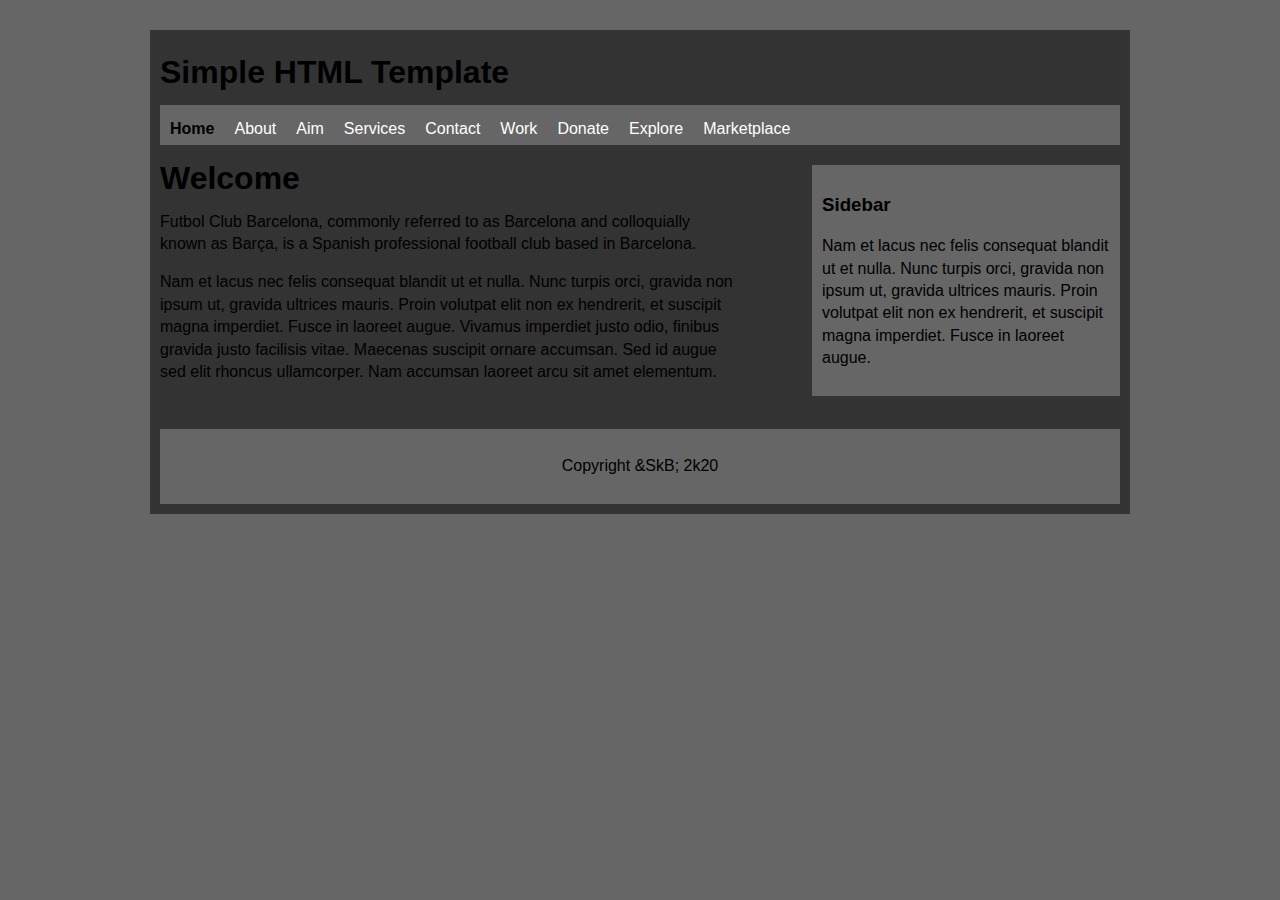
<file: index.html>
<!DOCTYPE html>
<html>
	<head>
		<title>Home | Simple HTML Template</title>
		<link rel="stylesheet" href="css/style.css">
	</head>
	<body>
		<div id="container">
			<div id="header">
				<h1>Simple HTML Template</h1>
			</div>

			<div id="nav">
				<ul>
					<li><a class="active" href="index.html">Home</a></li>
					<li><a href="about.html">About</a></li>
					<li><a href="aim.html">Aim</a></li>
					<li><a href="services.html">Services</a></li>
					<li><a href="contact.html">Contact</a></li>
					<li><a href="work.html">Work</a></li>
					<li><a href="donate.html">Donate</a></li>
					<li><a href="explore.html">Explore</a></li>
					<li><a href="marketplace.html">Marketplace</a></li>
				</ul>
			</div>

			<div id="main">
				<h1>Welcome</h1>
				<p>Futbol Club Barcelona, commonly referred to as Barcelona and colloquially known as Barça, is a Spanish professional football club based in Barcelona.</p>
				<p>
				Nam et lacus nec felis consequat blandit ut et nulla. Nunc turpis orci, gravida non ipsum ut, gravida ultrices mauris. Proin volutpat elit non ex hendrerit, et suscipit magna imperdiet. Fusce in laoreet augue. Vivamus imperdiet justo odio, finibus gravida justo facilisis vitae. Maecenas suscipit ornare accumsan. Sed id augue sed elit rhoncus ullamcorper. Nam accumsan laoreet arcu sit amet elementum.</p>
			</div>

			<div id="sidebar">
				<h3>Sidebar</h3>
				<p>
					Nam et lacus nec felis consequat blandit ut et nulla. Nunc turpis orci, gravida non ipsum ut, gravida ultrices mauris. Proin volutpat elit non ex hendrerit, et suscipit magna imperdiet. Fusce in laoreet augue.
				</p>
			</div>

			<div class="clr"></div>

			<div id="footer">
				<p>Copyright &SkB; 2k20</p>
			</div>
		</div>
	</body>
</html>
</file>
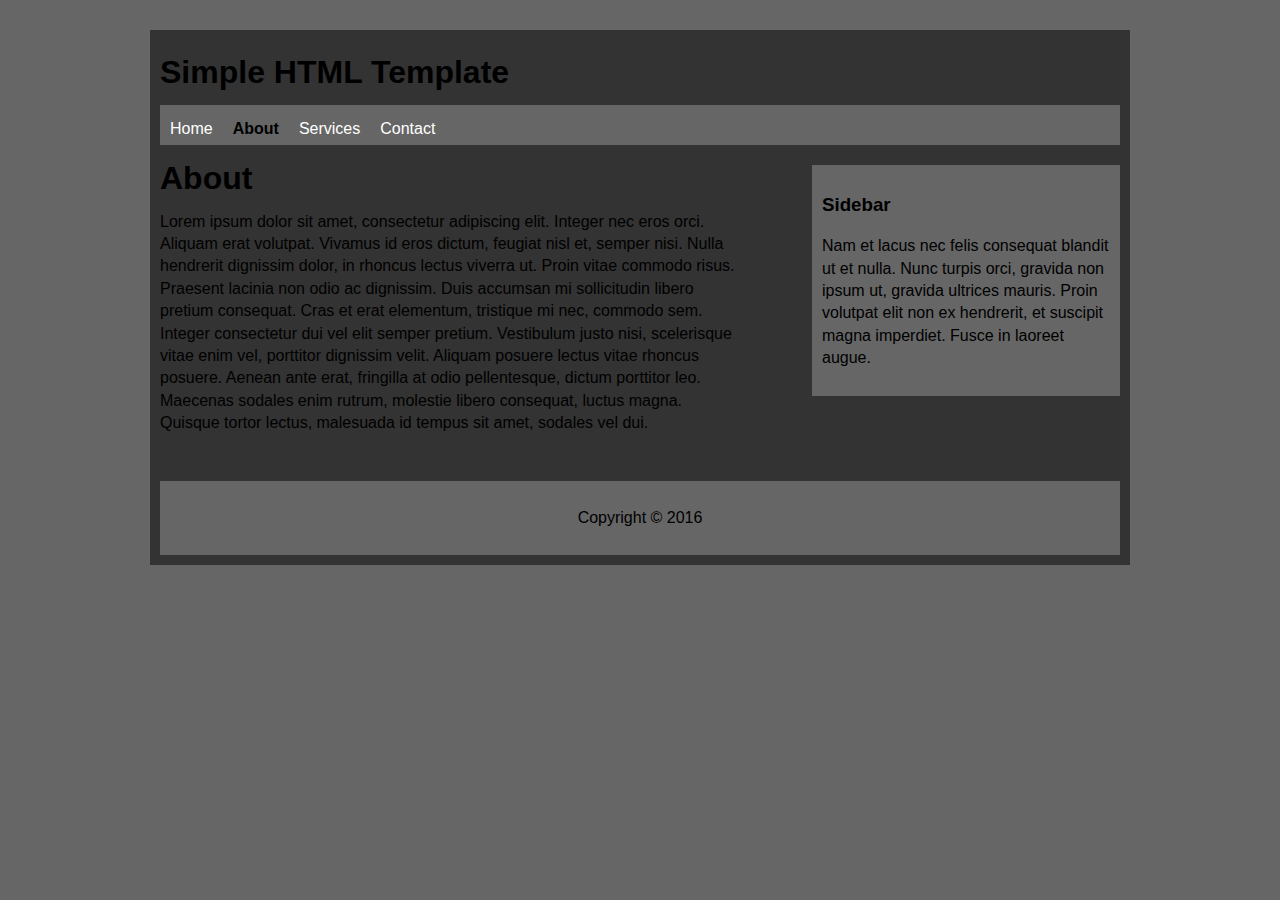
<file: about.html>
<!DOCTYPE html>
<html>
	<head>
		<title>About | Simple HTML Template</title>
		<link rel="stylesheet" href="css/style.css">
	</head>
	<body>
		<div id="container">
			<div id="header">
				<h1>Simple HTML Template</h1>
			</div>

			<div id="nav">
				<ul>
					<li><a href="index.html">Home</a></li>
					<li><a class="active" href="about.html">About</a></li>
					<li><a href="services.html">Services</a></li>
					<li><a href="contact.html">Contact</a></li>
				</ul>
			</div>

			<div id="main">
				<h1>About</h1>
				<p>Lorem ipsum dolor sit amet, consectetur adipiscing elit. Integer nec eros orci. Aliquam erat volutpat. Vivamus id eros dictum, feugiat nisl et, semper nisi. Nulla hendrerit dignissim dolor, in rhoncus lectus viverra ut. Proin vitae commodo risus. Praesent lacinia non odio ac dignissim. Duis accumsan mi sollicitudin libero pretium consequat. Cras et erat elementum, tristique mi nec, commodo sem. Integer consectetur dui vel elit semper pretium. Vestibulum justo nisi, scelerisque vitae enim vel, porttitor dignissim velit. Aliquam posuere lectus vitae rhoncus posuere. Aenean ante erat, fringilla at odio pellentesque, dictum porttitor leo. Maecenas sodales enim rutrum, molestie libero consequat, luctus magna. Quisque tortor lectus, malesuada id tempus sit amet, sodales vel dui.</p>
			</div>

			<div id="sidebar">
				<h3>Sidebar</h3>
				<p>
					Nam et lacus nec felis consequat blandit ut et nulla. Nunc turpis orci, gravida non ipsum ut, gravida ultrices mauris. Proin volutpat elit non ex hendrerit, et suscipit magna imperdiet. Fusce in laoreet augue.
				</p>
			</div>

			<div class="clr"></div>

			<div id="footer">
				<p>Copyright &copy; 2016</p>
			</div>
		</div>
	</body>
</html>
</file>
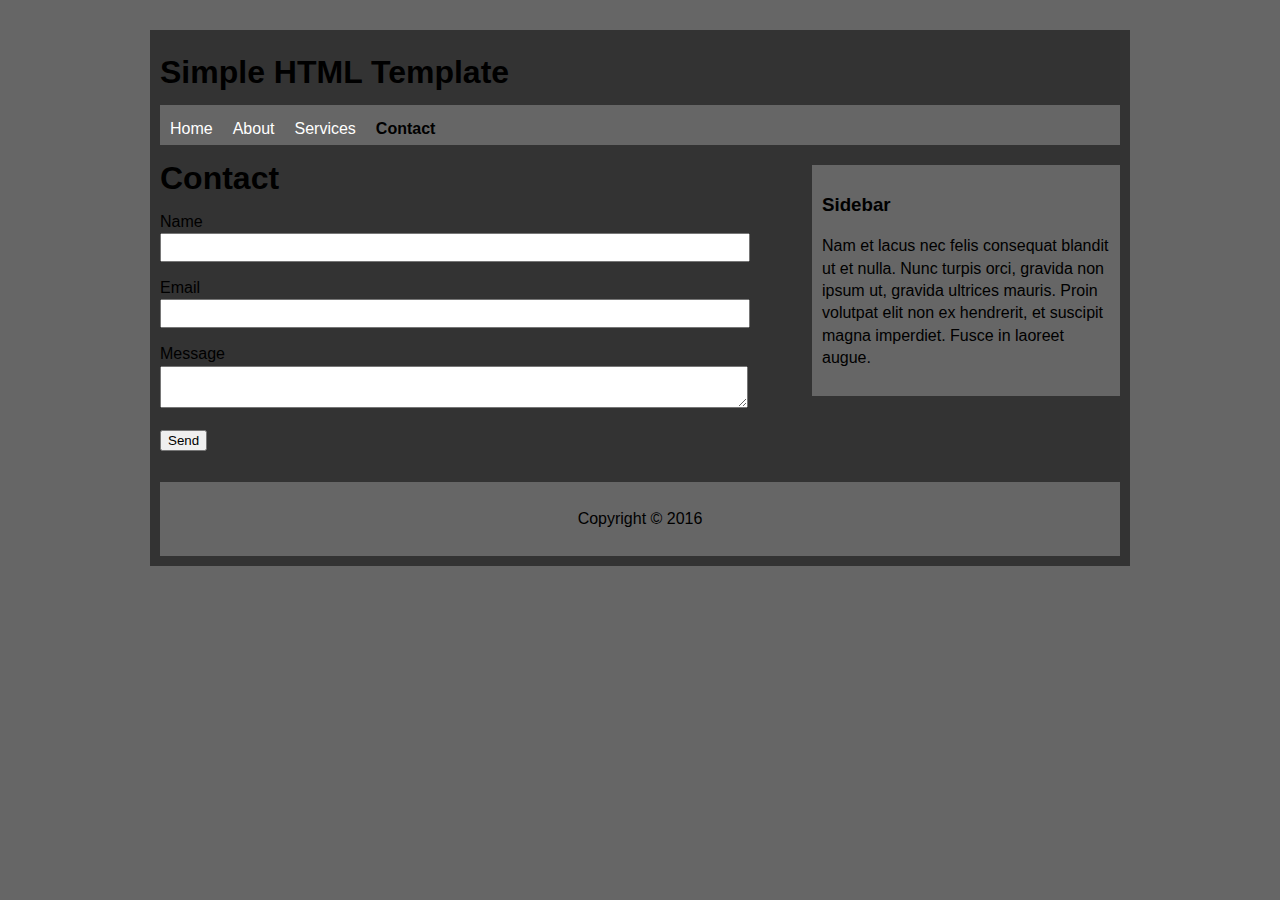
<file: contact.html>
<!DOCTYPE html>
<html>
	<head>
		<title>Contact | Simple HTML Template</title>
		<link rel="stylesheet" href="css/style.css">
	</head>
	<body>
		<div id="container">
			<div id="header">
				<h1>Simple HTML Template</h1>
			</div>

			<div id="nav">
				<ul>
					<li><a href="index.html">Home</a></li>
					<li><a href="about.html">About</a></li>
					<li><a href="services.html">Services</a></li>
					<li><a class="active" href="contact.html">Contact</a></li>
				</ul>
			</div>

			<div id="main">
				<h1>Contact</h1>
				<form>
					<div>
						<label>Name</label><br>
						<input type="text" name="name">
					</div>
					<div>
						<label>Email</label><br>
						<input type="email" name="name">
					</div>
					<div>
						<label>Message</label><br>
						<textarea name="name"></textarea>
					</div>
					<button type="submit">Send</button>
				</form>
			</div>

			<div id="sidebar">
				<h3>Sidebar</h3>
				<p>
					Nam et lacus nec felis consequat blandit ut et nulla. Nunc turpis orci, gravida non ipsum ut, gravida ultrices mauris. Proin volutpat elit non ex hendrerit, et suscipit magna imperdiet. Fusce in laoreet augue.
				</p>
			</div>

			<div class="clr"></div>

			<div id="footer">
				<p>Copyright &copy; 2016</p>
			</div>
		</div>
	</body>
</html>
</file>
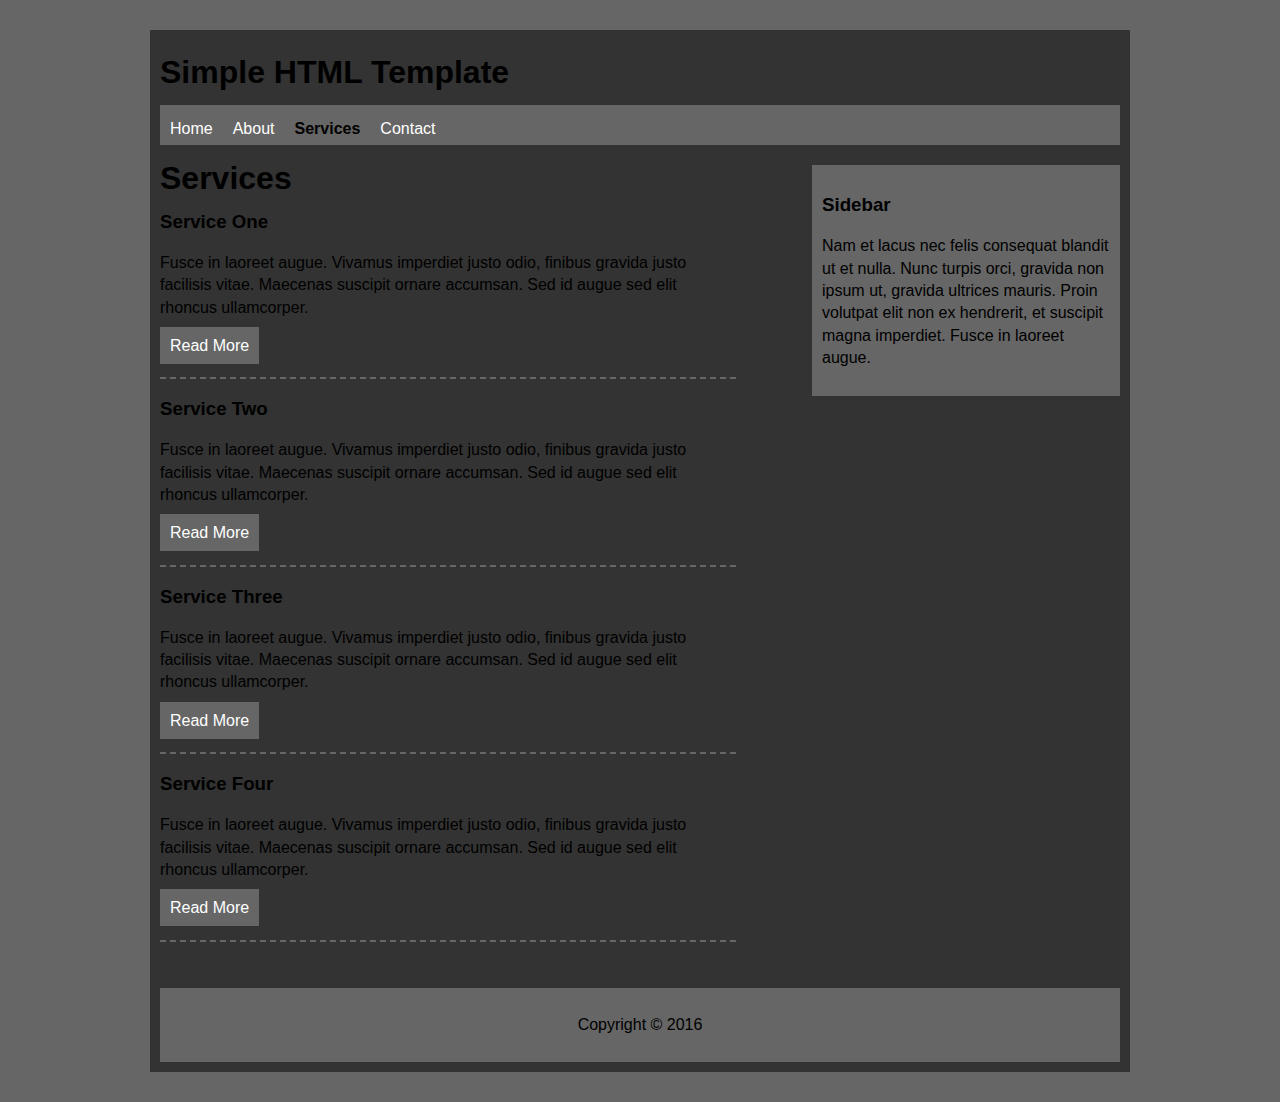
<file: services.html>
<!DOCTYPE html>
<html>
	<head>
		<title>Services | Simple HTML Template</title>
		<link rel="stylesheet" href="css/style.css">
	</head>
	<body>
		<div id="container">
			<div id="header">
				<h1>Simple HTML Template</h1>
			</div>

			<div id="nav">
				<ul>
					<li><a href="index.html">Home</a></li>
					<li><a href="about.html">About</a></li>
					<li><a class="active" href="services.html">Services</a></li>
					<li><a href="contact.html">Contact</a></li>
				</ul>
			</div>

			<div id="main">
				<h1>Services</h1>
				<ul class="services">
					<li>
						<h3>Service One</h3>
						<p>Fusce in laoreet augue. Vivamus imperdiet justo odio, finibus gravida justo facilisis vitae. Maecenas suscipit ornare accumsan. Sed id augue sed elit rhoncus ullamcorper.</p>
						<a href="#">Read More</a>
					</li>
					<li>
						<h3>Service Two</h3>
						<p>Fusce in laoreet augue. Vivamus imperdiet justo odio, finibus gravida justo facilisis vitae. Maecenas suscipit ornare accumsan. Sed id augue sed elit rhoncus ullamcorper.</p>
						<a href="#">Read More</a>
					</li>
					<li>
						<h3>Service Three</h3>
						<p>Fusce in laoreet augue. Vivamus imperdiet justo odio, finibus gravida justo facilisis vitae. Maecenas suscipit ornare accumsan. Sed id augue sed elit rhoncus ullamcorper.</p>
						<a href="#">Read More</a>
					</li>
					<li>
						<h3>Service Four</h3>
						<p>Fusce in laoreet augue. Vivamus imperdiet justo odio, finibus gravida justo facilisis vitae. Maecenas suscipit ornare accumsan. Sed id augue sed elit rhoncus ullamcorper.</p>
						<a href="#">Read More</a>
					</li>
				</ul>
			</div>

			<div id="sidebar">
				<h3>Sidebar</h3>
				<p>
					Nam et lacus nec felis consequat blandit ut et nulla. Nunc turpis orci, gravida non ipsum ut, gravida ultrices mauris. Proin volutpat elit non ex hendrerit, et suscipit magna imperdiet. Fusce in laoreet augue.
				</p>
			</div>

			<div class="clr"></div>

			<div id="footer">
				<p>Copyright &copy; 2016</p>
			</div>
		</div>
	</body>
</html>
</file>
<file: css/style.css>
body{
	background:#666;
	background-image: image/3.jpg
	color:#fff;
	font-family:arial;
	line-height:1.4em;
}

a{
	color:#fff;
	text-decoration:none;
}

ul{
	padding:0;
}

.clr{
	clear:both;
}

#container{
	background: #333;
	width:960px;
	margin:30px auto;
	overflow:hidden;
	padding:10px;
}

#nav{
	height:40px;
	background:#666;
}

#nav ul{
	padding-top:13px;
	padding-left:10px;
}

#nav li{
	list-style:none;
	float:left;
	padding-right:20px;
}

#nav .active{
	font-weight: bold;
	color:#000;
}

#main{
	float:left;
	width:60%;
}

#sidebar{
	float:right;
	width:30%;
	background:#666;
	margin-top:20px;
	padding:10px;
}

#footer{
	text-align: center;
	padding:10px;
	background:#666;
	margin-top:30px;
}

.services li{
	border-bottom:2px #666 dashed;
	padding-bottom:20px;
}

.services a{
	background:#666;
	padding:10px;
}

input, textarea{
	width:100%;
	padding:5px;
	margin-bottom:15px;
}
</file>
